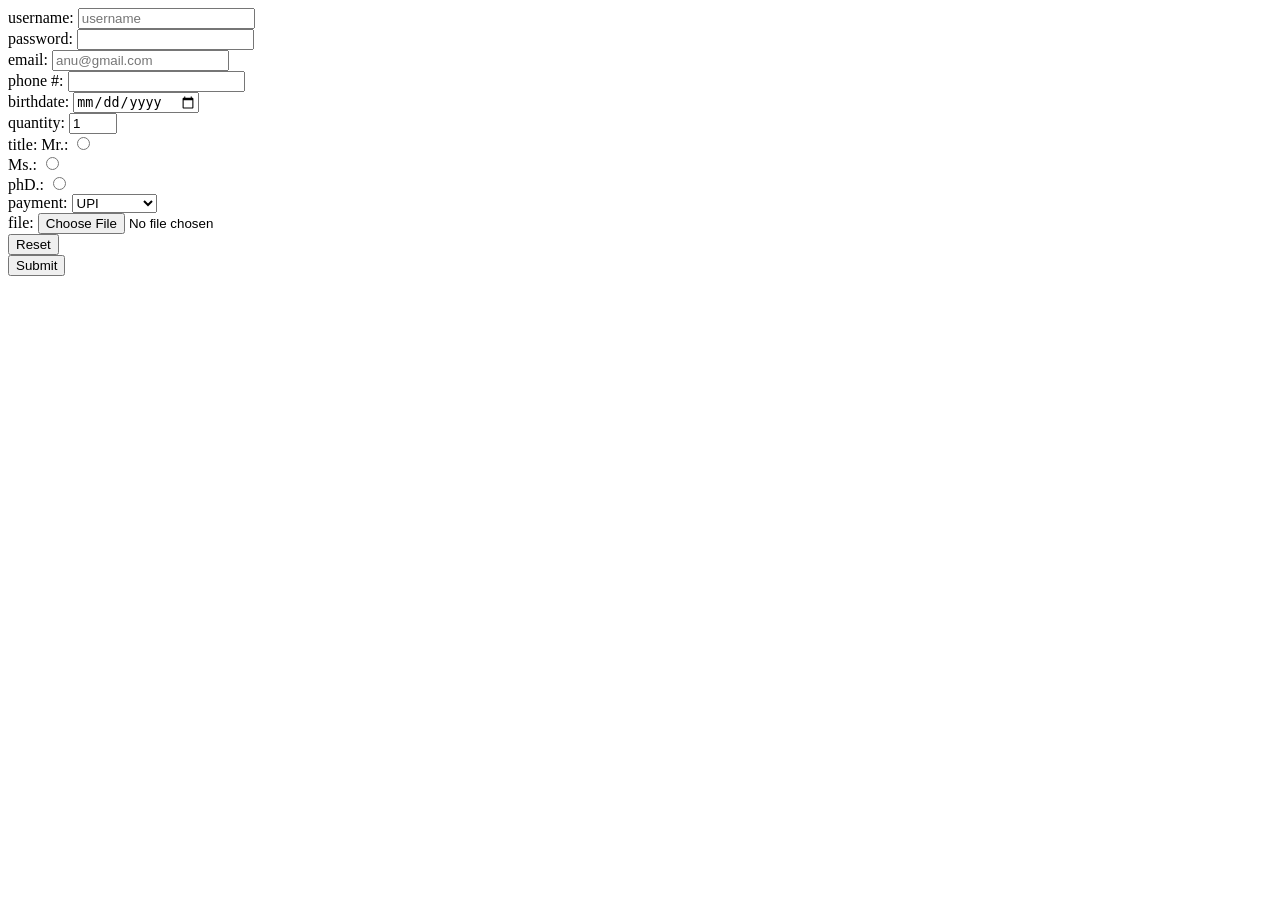
<file: Registration-Form/index.html>
<!DOCTYPE html>
<html lang="en">
    <head>
    <meta charset="UTF-8">
    <meta http-equiv="X-UA-Compatible" content="IE=edge">
    <meta name="viewport" content=" width=device-width,initial-scale=1.0">
    <title>Document</title>
    </head>
    <body>
        <form action="index.php" method="POST"> 

            <label for="username">username:</label>
            <input type="text" id="usename" placeholder="username" minlength="6" maxlength="15" required><br>
            
            <label for="password">password:</label>
            <input type="password" id="password" minlength="6" maxlength="15"><br>
            
            <label for="email">email:</label>
            <input type="email" id="email" placeholder="anu@gmail.com"><br>
        
            <label for="phone">phone #:</label>
            <input type ="tel" id="phone" placeholder=""1234-5678-90 pattern="[0-9]{4}-[0-9]{4}-[0-9]{2}"><br>

            <label for="bday">birthdate:</label>
            <input type ="date" id="bday"><br>

            <label for="quantity">quantity:</label>
            <input type ="number" id="quantity" min="0" max="99" value="1"><br>

            <label for="title">title:</label>

            <label for="Mr.">Mr.:</label>
            <input type ="radio" id="Mr." value="Mr." name="title"><br>
            <label for="Ms.">Ms.:</label>
            <input type ="radio" id="Ms." value="Ms." name="title"><br>
            <label for="phD.">phD.:</label>
            <input type ="radio" id="phD." value="phD." name="title"><br>

            <label for="payment">payment:</label>
            <select id="payment">
                <option value="UPI">UPI</option><br>
                <option value="credit card">credit card</option>
                <option value="razor pay">razor pay</option><br>

                </select><br>

                <label for="file">file:</label>
                <input type ="file" id="file"><br>




            <input type = "reset"><br>
            <input type = "submit">
        
        
        
        </form>
        
    </body>
</html>
</file>
